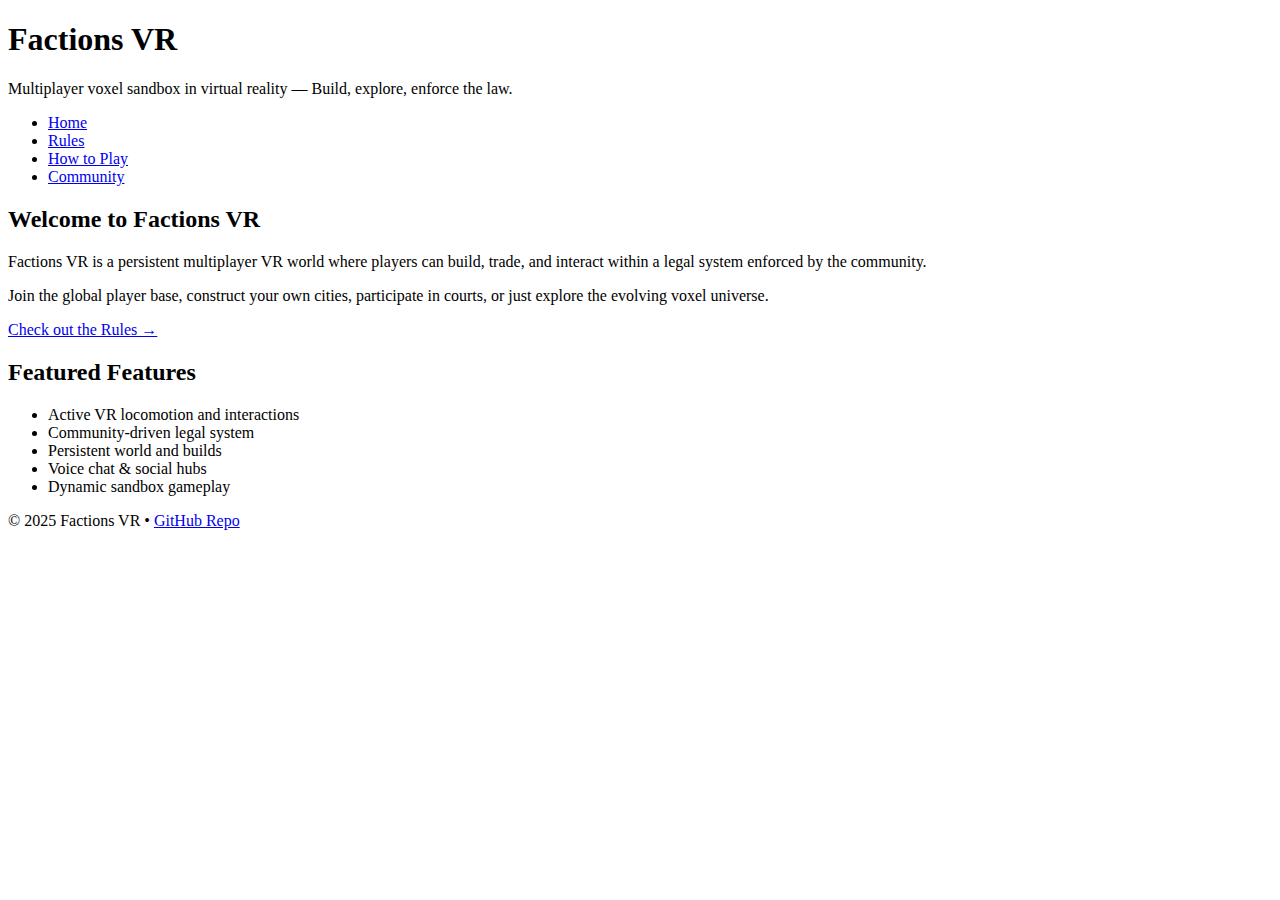
<file: index.html>
<!DOCTYPE html>
<html lang="en">
<head>
  <meta charset="UTF-8">
  <meta name="viewport" content="width=device-width, initial-scale=1.0">
  <title>Factions VR</title>
  <link rel="stylesheet" href="assets/styles.css">
</head>
<body>
  <header>
    <h1>Factions VR</h1>
    <p>Multiplayer voxel sandbox in virtual reality — Build, explore, enforce the law.</p>
  </header>

  <nav>
    <ul>
      <li><a href="index.html">Home</a></li>
      <li><a href="rules.html">Rules</a></li>
      <li><a href="how-to-play.html">How to Play</a></li>
      <li><a href="community.html">Community</a></li>
    </ul>
  </nav>

  <div class="container">
    <section class="card">
      <h2>Welcome to Factions VR</h2>
      <p>Factions VR is a persistent multiplayer VR world where players can build, trade, and interact within a legal system enforced by the community.</p>
      <p>Join the global player base, construct your own cities, participate in courts, or just explore the evolving voxel universe.</p>
      <p><a href="rules.html">Check out the Rules →</a></p>
    </section>

    <section class="card">
      <h2>Featured Features</h2>
      <ul>
        <li>Active VR locomotion and interactions</li>
        <li>Community-driven legal system</li>
        <li>Persistent world and builds</li>
        <li>Voice chat & social hubs</li>
        <li>Dynamic sandbox gameplay</li>
      </ul>
    </section>
  </div>

  <footer>
    © 2025 Factions VR • <a href="https://github.com/Hyde-CS/factions-vr-demo">GitHub Repo</a>
  </footer>
</body>
</html>
</file>
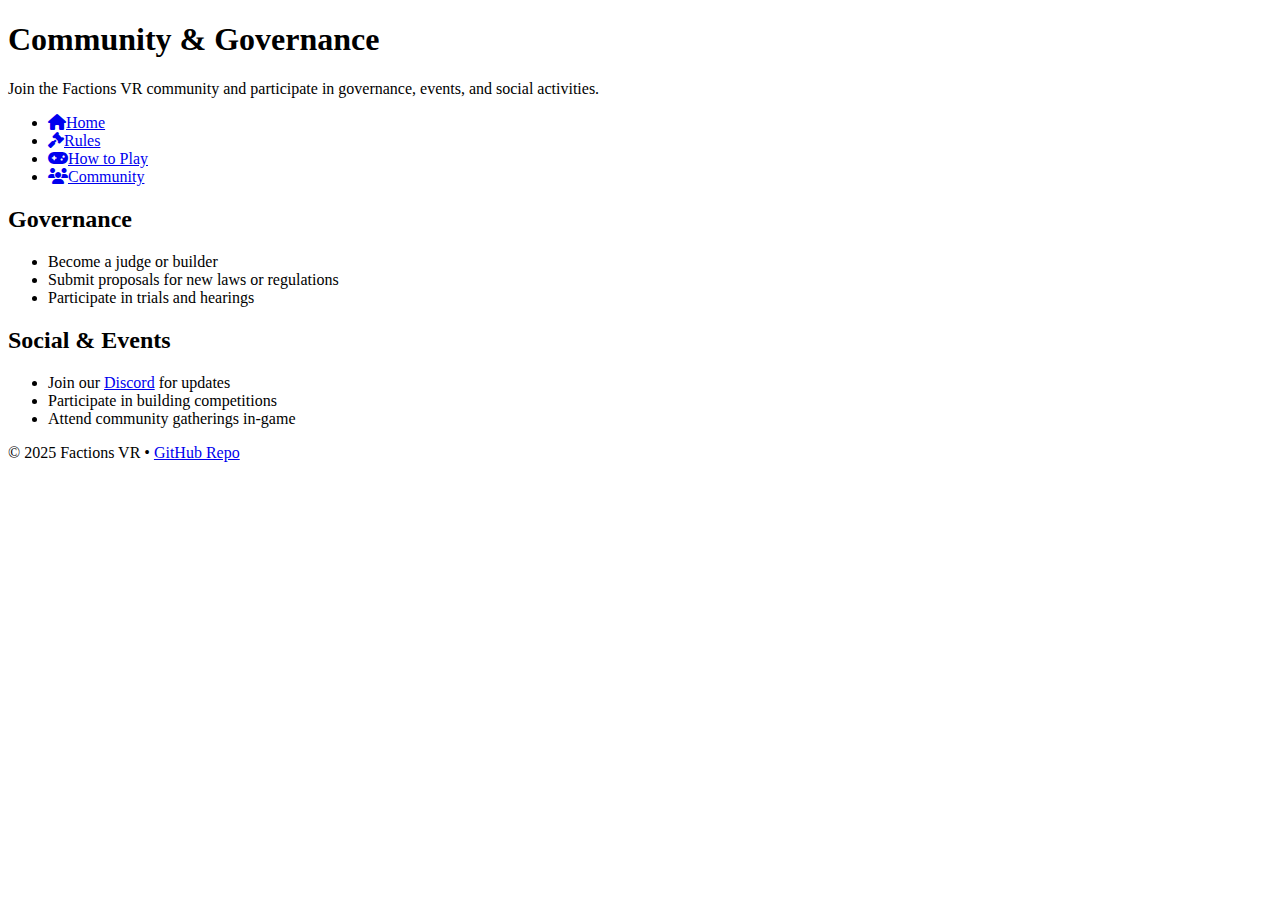
<file: community.html>
<!DOCTYPE html>
<html lang="en">
<head>
  <meta charset="UTF-8">
  <meta name="viewport" content="width=device-width, initial-scale=1.0">
  <title>Factions VR - Community</title>
  <link rel="stylesheet" href="assets/styles.css">
  <link rel="stylesheet" href="https://cdnjs.cloudflare.com/ajax/libs/font-awesome/6.4.0/css/all.min.css">
</head>
<body>
  <header>
    <h1>Community & Governance</h1>
    <p>Join the Factions VR community and participate in governance, events, and social activities.</p>
  </header>

  <nav>
    <ul class="neon-menu">
      <li><a href="index.html"><i class="fas fa-home"></i><span>Home</span></a></li>
      <li><a href="rules.html"><i class="fas fa-gavel"></i><span>Rules</span></a></li>
      <li><a href="how-to-play.html"><i class="fas fa-gamepad"></i><span>How to Play</span></a></li>
      <li><a href="community.html"><i class="fas fa-users"></i><span>Community</span></a></li>
    </ul>
  </nav>

  <div class="container">
    <section class="card">
      <h2>Governance</h2>
      <ul>
        <li>Become a judge or builder</li>
        <li>Submit proposals for new laws or regulations</li>
        <li>Participate in trials and hearings</li>
      </ul>
    </section>

    <section class="card">
      <h2>Social & Events</h2>
      <ul>
        <li>Join our <a href="#">Discord</a> for updates</li>
        <li>Participate in building competitions</li>
        <li>Attend community gatherings in-game</li>
      </ul>
    </section>
  </div>

  <footer>
    © 2025 Factions VR • <a href="https://github.com/Hyde-CS/factions-vr-demo">GitHub Repo</a>
  </footer>
</body>
</html>
</file>
<file: assets/styles.css>

</file>
